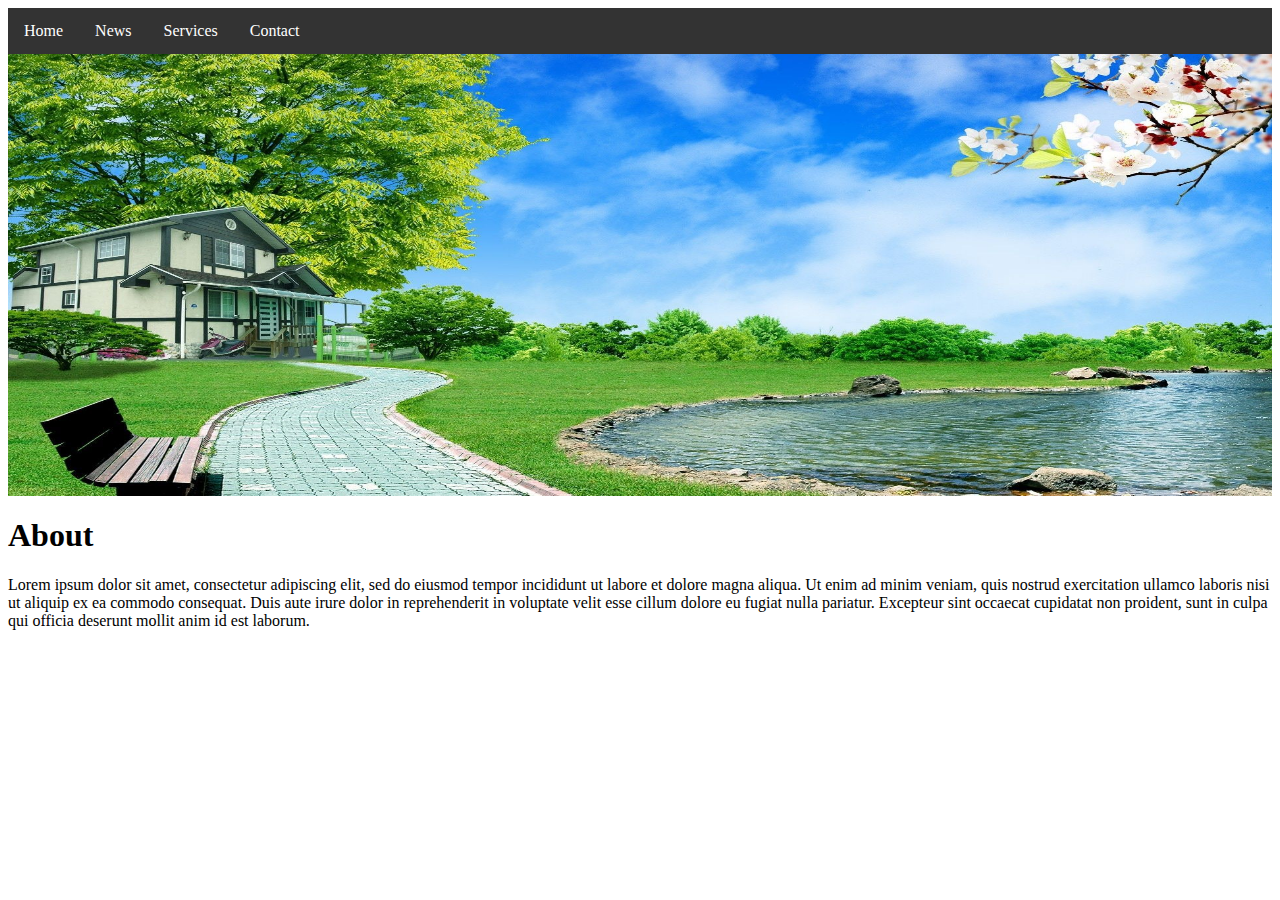
<file: saad.html>
<html>
<head>
	<title>Form Example</title>



<style>



ul {
  list-style-type: none;
  margin: 0;
  padding: 0;
  overflow: hidden;
  background-color: #333;
}

li {
  float: left;
}

li a {
  display: block;
  color: white;
  text-align: center;
  padding: 14px 16px;
  text-decoration: none;
}

li a:hover {
  background-color: #111;
}

#slider{
	width: 100%;
	height : 50%;
}



</style>
</head>
<body>

<ul>
  <li><a href="#home">Home</a></li>
  <li><a href="#about">News</a></li>
  <li><a href="services">Services</a></li>
  <li><a href="contact">Contact</a></li>
</ul>
<img src="223237.jpg" alt="" id="slider">
<h1>About</h1>
<p>Lorem ipsum dolor sit amet, consectetur adipiscing elit, sed do eiusmod tempor incididunt ut labore et dolore magna aliqua. Ut enim ad minim veniam, quis nostrud exercitation ullamco laboris nisi ut aliquip ex ea commodo consequat. Duis aute irure dolor in reprehenderit in voluptate velit esse cillum dolore eu fugiat nulla pariatur. Excepteur sint occaecat cupidatat non proident, sunt in culpa qui officia deserunt mollit anim id est laborum.</p>


</body>
</html>
</file>
